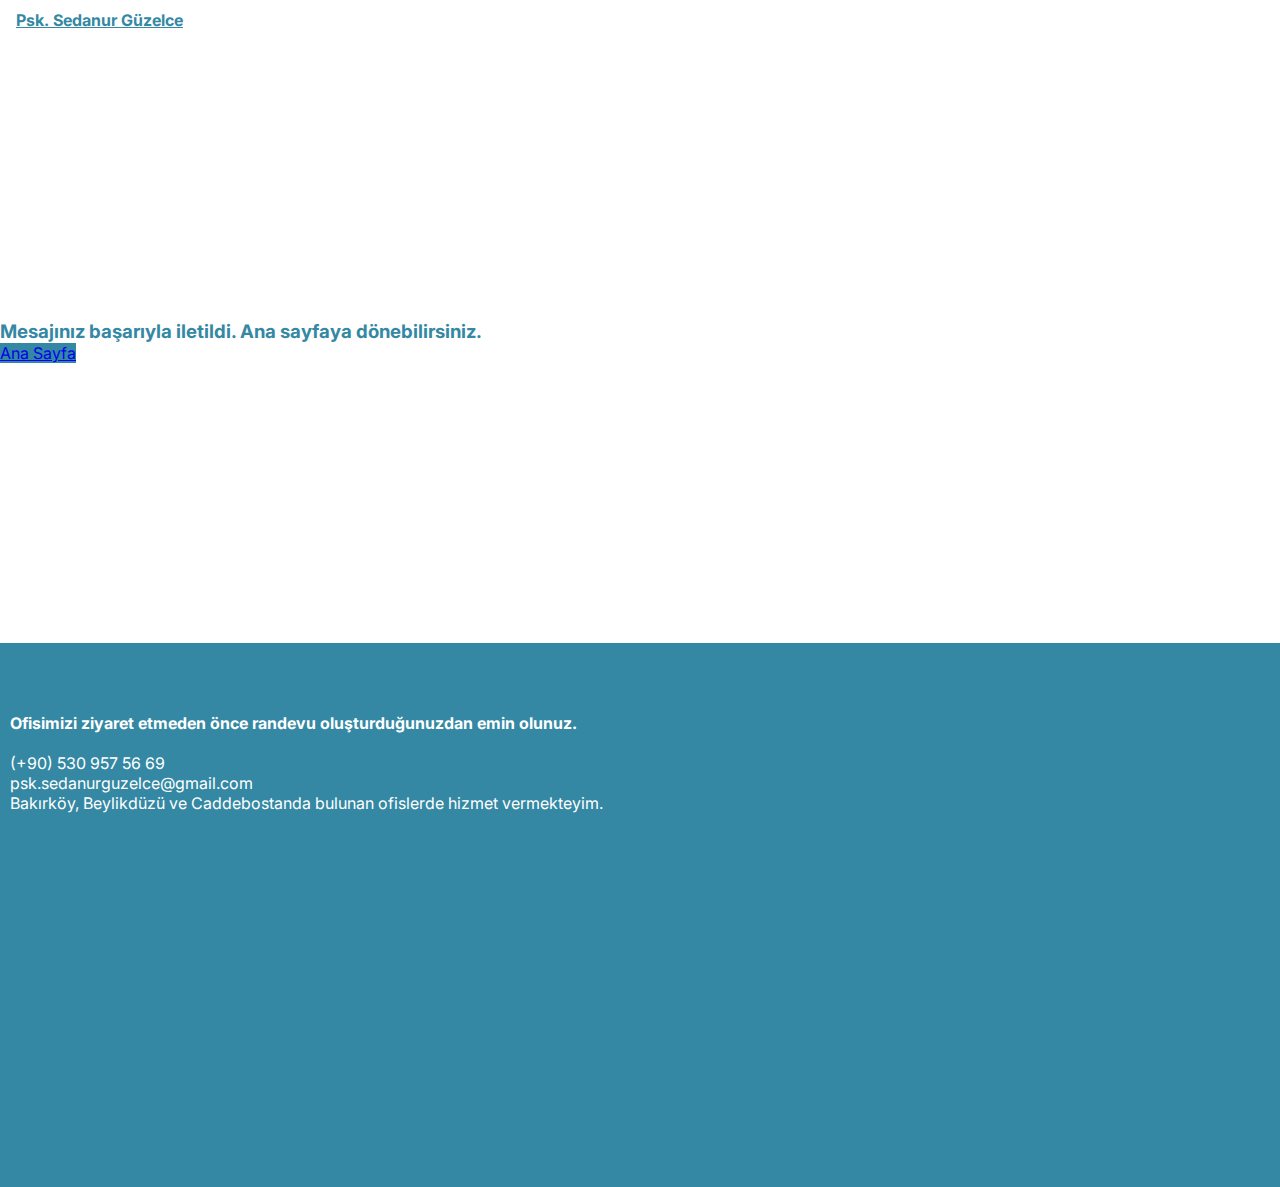
<file: success.html>
<!DOCTYPE html>
<html lang="en">
  <head>
    <meta charset="UTF-8" />
    <meta name="viewport" content="width=device-width, initial-scale=1.0" />
    <title>Psk Sedanur Güzelce</title>

    <!-- BOOTSTRAP -->
    <link
      href="https://cdn.jsdelivr.net/npm/bootstrap@5.3.2/dist/css/bootstrap.min.css"
      rel="stylesheet"
      integrity="sha384-T3c6CoIi6uLrA9TneNEoa7RxnatzjcDSCmG1MXxSR1GAsXEV/Dwwykc2MPK8M2HN"
      crossorigin="anonymous"
    />

    <!-- FONTS -->
    <link rel="preconnect" href="https://fonts.googleapis.com" />
    <link rel="preconnect" href="https://fonts.gstatic.com" crossorigin />
    <link
      href="https://fonts.googleapis.com/css2?family=Inter:wght@300;400;500;700&display=swap"
      rel="stylesheet"
    />

    <link rel="stylesheet" href="./css/style.css" />

    <!-- MAILER -->
    <script src="https://smtpjs.com/v3/smtp.js"></script>
  </head>
  <body>
    <header>
      <nav
        id="navbar-example2"
        class="navbar fixed-top bg-body-tertiary"
        style="background: white !important"
      >
        <div class="container" style="padding: 10px 0">
          <a
            class="navbar-brand text-color-blue"
            href="#"
            style="font-weight: 700"
            >Psk. Sedanur Güzelce</a
          >
        </div>
      </nav>
    </header>

    <div class="container" style="padding: 100px 0">
      <div class="row align-items-center justify-content-center">
        <div class="col-md-12 text-color-blue">
          <h3>Mesajınız başarıyla iletildi. Ana sayfaya dönebilirsiniz.</h3>

          <a href="./index.html" class="mt-3 btn btn-lg btn-primary"
            >Ana Sayfa</a
          >
        </div>
      </div>
    </div>

    <footer>
      <div class="container" style="background-color: #3488a3; margin-top: 0">
        <div class="row align-items-center">
          <div class="col-md-4">
            <h4>
              Ofisimizi ziyaret etmeden önce randevu oluşturduğunuzdan emin
              olunuz.
            </h4>
            <br />
            <ul class="list-group list-group-flush">
              <li class="list-group-item">(+90) 530 957 56 69</li>
              <li class="list-group-item">psk.sedanurguzelce@gmail.com</li>
              <li class="list-group-item">
                Bakırköy, Beylikdüzü ve Caddebostanda bulunan ofislerde hizmet
                vermekteyim.
              </li>
            </ul>
          </div>
          <div class="col-md-2"></div>
          <div class="col-md-6">
            <iframe
              src="https://www.google.com/maps/embed?pb=!1m14!1m8!1m3!1d12041.727063509541!2d28.6421101!3d41.0158089!3m2!1i1024!2i768!4f13.1!3m3!1m2!1s0x14b55f65dafa97dd%3A0x8616e9d041856b1c!2sPsikolog%20Sedanur%20G%C3%BCzelce!5e0!3m2!1str!2str!4v1700770059009!5m2!1str!2str"
              width="600"
              height="300"
              style="border: 0"
              allowfullscreen="true"
              loading="lazy"
              referrerpolicy="no-referrer-when-downgrade"
            ></iframe>
          </div>
        </div>
      </div>
    </footer>

    <script
      src="https://cdn.jsdelivr.net/npm/bootstrap@5.3.2/dist/js/bootstrap.bundle.min.js"
      integrity="sha384-C6RzsynM9kWDrMNeT87bh95OGNyZPhcTNXj1NW7RuBCsyN/o0jlpcV8Qyq46cDfL"
      crossorigin="anonymous"
    ></script>

    <!-- Google tag (gtag.js) -->
    <script
      async
      src="https://www.googletagmanager.com/gtag/js?id=G-L709MP10V7"
    ></script>
    <script>
      window.dataLayer = window.dataLayer || [];
      function gtag() {
        dataLayer.push(arguments);
      }
      gtag("js", new Date());

      gtag("config", "G-L709MP10V7");
    </script>
  </body>
</html>
</file>
<file: css/style.css>
:root {
  --primary-color: #3488a3;
}

* {
  font-family: "Inter", sans-serif;
  margin: 0;
  padding: 0;
}

.nav {
  background: white !important;
}

.navbar-brand {
  margin-left: 16px;
}

.navbar-brand:hover {
  color: var(--primary-color);
}

.nav-link {
  color: var(--primary-color);
  transition: 0.4s ease;
}

.nav-link:hover {
  color: var(--primary-color);
}

.nav-link:focus {
  color: var(--primary-color);
}

.nav-link::after {
  content: "";
  width: 0px;
  height: 1px;
  display: block;
  background: var(--primary-color);
  transition: 300ms;
}

.nav-link:hover::after {
  width: 100%;
}

.nav-link.active {
  background-color: white !important;
  color: var(--primary-color) !important;
}

.text-color-blue {
  color: var(--primary-color);
}

.btn-primary {
  background-color: var(--primary-color);
  border-color: var(--primary-color);
}

.btn-primary:hover {
  color: var(--primary-color);
  background-color: white;
  border-color: var(--primary-color);
}

.contact-form {
  padding: 40px;
}

.contact-form h2 {
  font-size: 30px;
  font-weight: 500;
  color: var(--primary-color);
}

.contact-form-input-box {
  position: relative;
  width: 100%;
  margin-top: 10px;
  color: var(--primary-color);
}

.contact-form-input-box input,
.contact-form-input-box textarea {
  width: 100%;
  padding: 5px 0;
  font-size: 16px;
  margin: 10px 0;
  border: none;
  border-bottom: 2px solid;
  outline: none;
  resize: none;
  color: var(--primary-color);
}
.contact-form-input-box textarea {
  padding: 25px 0;
}

.contact-form-input-box span {
  position: absolute;
  left: 0;
  padding: 5px 0;
  font-size: 16px;
  margin: 10px 0;
  pointer-events: none;
  transition: 0.5s;
}

.contact-form-input-box input:focus ~ span,
.contact-form-input-box input:valid ~ span,
.contact-form-input-box textarea:focus ~ span,
.contact-form-input-box textarea:valid ~ span {
  color: var(--primary-color);
  font-size: 12px;
  transform: translateY(-20px);
}

.contact-form-input-box button {
  width: 100%;
  background: var(--primary-color);
  color: #fff;
  border: none;
  font-size: 18px;
  cursor: pointer;
  padding: 10px;
  transition: 0.5s ease;
}

.contact-form-input-box button:hover {
  transition: 0.5s ease;
  background: #081c15;
}

.contact-form-input-box button.sending {
  background: #081c15;
}

.contact-form-input-box button.sending::after {
  content: "iliyor...";
}

footer {
  padding: 10px;
  width: 100%;
  height: auto;
  background-color: var(--primary-color);
  color: white;
}

.list-group-item {
  background-color: var(--primary-color);
  color: white;
}

@media only screen and (max-width: 767px) {
  .nav-item {
    display: none;
  }

  .section-one {
    text-align: center;
    margin-top: 50px;
  }

  .section-one img {
    width: 100%;
  }

  .section-one .col-md-6 {
    margin: 20px 0;
  }

  .section-two img {
    width: 100%;
  }

  .section-two .col-md-8 {
    margin-top: 40px;
  }

  .section-two .col-md-4 {
    margin-top: 40px;
    margin-bottom: 20px;
  }

  .section-three img {
    width: 0;
  }

  .section-three .col-md-4 {
    height: 0;
  }

  .section-three .row {
    margin-top: 40px;
  }

  .section-four {
    text-align: center;
    margin-top: 40px;
  }

  footer {
    padding-top: 30px;
    padding-bottom: 60px;
  }

  iframe {
    width: 100%;
  }

  .social-media {
    position: fixed;
    bottom: 0;
    left: 0;
    width: 100%;
    height: auto;
    background-color: white;
    z-index: 1;
  }

  .social-media i {
    font-size: 28px;
    color: var(--primary-color);
  }

  .social-media .fa-youtube {
    font-size: 24px;
  }

  .social-media ul {
    display: flex;
    margin: 0;
    padding: 0;
    align-items: center;
    justify-content: space-around;
    list-style: none;
    padding: 10px;
  }
}

@media only screen and (min-width: 1200px) {
  .social-media {
    position: fixed;
    top: 45%;
    left: 50px;
    transform: translateY(-50%);
    z-index: 1;
  }

  .social-media i {
    font-size: 28px;
    color: var(--primary-color);
  }

  .social-media .fa-youtube {
    font-size: 24px;
  }

  .social-media i:hover {
    cursor: pointer;
  }

  .social-media ul {
    list-style: none;
    padding: 20px;
  }

  .social-media ul li {
    margin-top: 15px;
  }

  .row {
    margin: 20vh 0;
  }

  .line {
    height: 450px;
    border-right: 1px solid var(--primary-color);
  }

  footer .container .row {
    margin-top: 0 !important;
    margin-bottom: 0;
    padding: 60px 0;
  }
}
</file>
